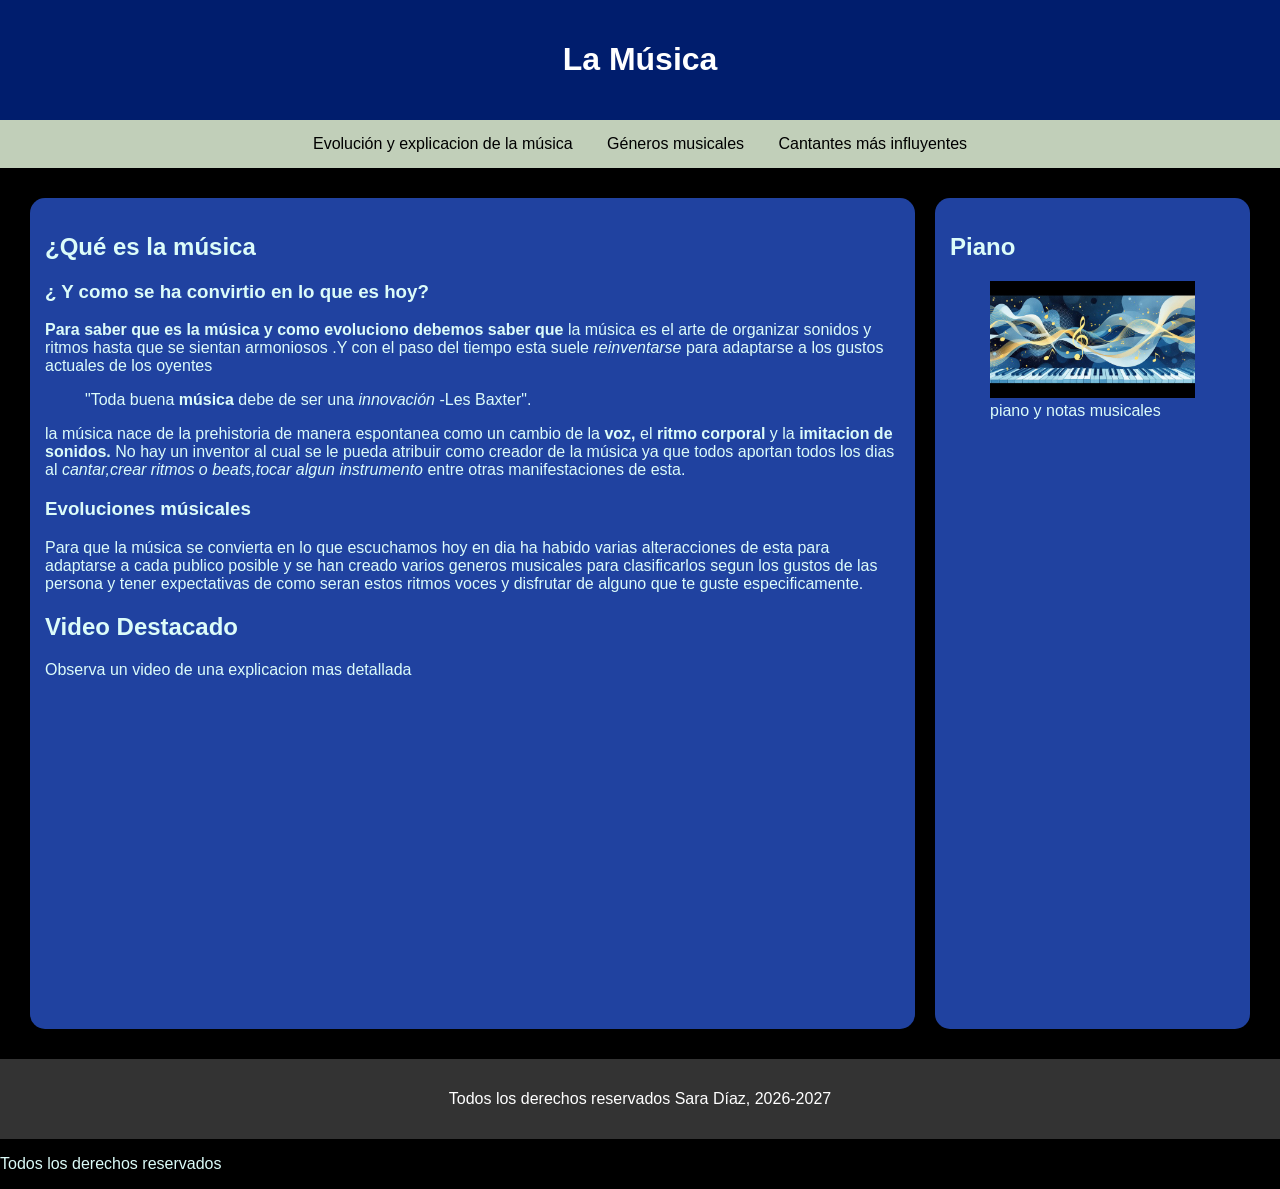
<file: index.html>
<!DOCTYPE html>
<html lang="en">
<head>
    <meta charset="UTF-8">
    <meta name="viewport" content="width=device-width, initial-scale=1.0">
    <title>La Música</title>
    <link rel="stylesheet" href="estilos.css">
</head>
<body>

        <!--Encabezado de la pagina-->
<header>
    <h1>La Música</h1>
</header>


<!--Menú de navegación-->
<nav>
  <ul>
    <li><a href="index.html">Evolución y explicacion de la música</a></li>
    <li><a href="2.html">Géneros musicales</a></li>
    <li><a href="3.html">Cantantes más influyentes</a></li>
    </ul>
</nav>

<!--Contenedor principal: Sección de contenido y aside-->
<div class="contenedor">

    <!--Sección principal (Lado izquierdo)-->

<section>
     <h2>¿Qué es la música</h2>

    <article>
         <h3> ¿ Y como se ha convirtio en lo que es hoy?</h3>
         <p><b>Para saber que es la música y como evoluciono debemos saber que </b> la música es el arte de organizar sonidos y ritmos hasta que se sientan armoniosos .Y con el paso del tiempo esta suele <i>reinventarse</i> para adaptarse a los gustos actuales de los oyentes</p>
         <blockquote>"Toda buena <strong>música</strong> debe de ser una <em>innovación </em>-Les Baxter".</blockquote>
         <p>la música nace de la prehistoria de manera espontanea como un cambio de la<strong> voz,</strong> el <strong>ritmo corporal</strong> y la <strong>imitacion de sonidos.</strong> No hay un inventor al cual se le pueda atribuir como creador de la música ya que todos aportan todos los dias al <i>cantar,</i><i>crear ritmos o beats,</i><i>tocar algun instrumento</i> entre otras manifestaciones de esta.</p>
     </article>

     <article>
         <h3>Evoluciones músicales</h3>
         <p>Para que la música se convierta en lo que escuchamos hoy en dia ha habido varias alteracciones de esta para adaptarse a cada publico posible y se han creado varios generos musicales para clasificarlos segun los gustos de las persona y tener expectativas de como seran estos ritmos voces y disfrutar de alguno que te guste especificamente.</p>
         </article>

    </tr>
</table>

<h2>Video Destacado</h2>
<p>Observa un video de una explicacion mas detallada</p>
<iframe width="560" height="315" src="https://www.youtube.com/embed/pHaR2lDLKb0?si=LvkxKzn3TNsvmCQR" title="YouTube video player" frameborder="0" allow="accelerometer; autoplay; clipboard-write; encrypted-media; gyroscope; picture-in-picture; web-share" referrerpolicy="strict-origin-when-cross-origin" allowfullscreen></iframe>
</form>
</section>

<!--Aside (Columna Lateral)-->
<aside>  
    <h2>Piano</h2> 
    <figure>
        <img src="music-meets-magic-stockcake.jpg" alt="piano con notas musicales" width="1000" height="500">
        <figcaption>piano y notas musicales</figcaption>
    </figure>

    <h2></h2>
    <d1>
        <dt></dt>
        <dd></dd>
        <dt></dt>
        <dd></dd>
    </d1>
</aside>
</div>

<!--Pie de página-->
<footer>
    <p>Todos los derechos reservados Sara Díaz, 2026-2027</p>
</footer>
    <p>Todos los derechos reservados</p>
</footer>




</section>



</div>

</body>
</html>
</file>
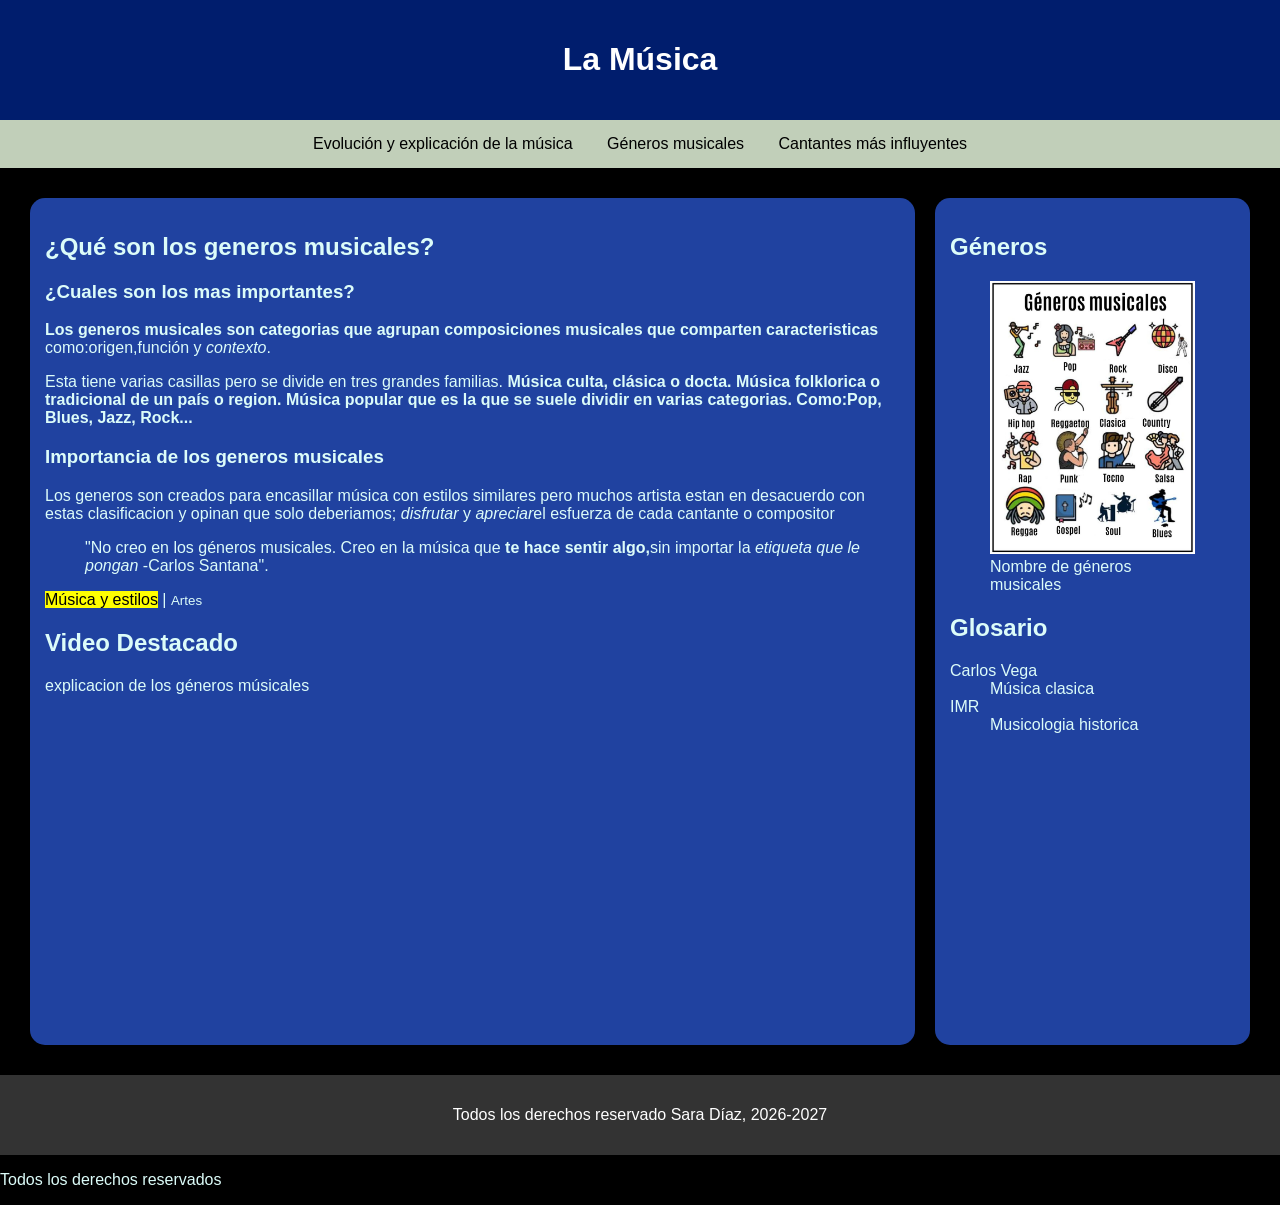
<file: 2.html>
<!DOCTYPE html>
<html lang="en">
<head>
    <meta charset="UTF-8">
    <meta name="viewport" content="width=device-width, initial-scale=1.0">
    <title>La Música</title>
    <link rel="stylesheet" href="estilos.css">
</head>
<body>

    <!--Encabezado de la pagina-->
<header>
    <h1>La Música</h1>
</header>

<!--Menú de navegación-->
<nav>
  <ul>
    <li><a href="index.html">Evolución y explicación de la música</a></li>
    <li><a href="2.html">Géneros musicales</a></li>
    <li><a href="3.html">Cantantes más influyentes</a></li>
    </ul>
</nav>

<!--Contenedor principal: Sección de contenido y aside-->
<div class="contenedor">

    <!--Sección principal (Lado izquierdo)-->

<section>
                <h2>¿Qué son los generos musicales?</h2>

    <article>
         <h3>¿Cuales son los mas importantes?</h3>
         <p><b>Los generos musicales son categorias que agrupan composiciones musicales que comparten caracteristicas </b>como:origen,función y  <i>contexto</i>.</p>
         <p>Esta tiene varias casillas pero se divide en tres grandes familias. <strong>Música culta, clásica o docta.</strong> <strong>Música folklorica o tradicional de un país o region.</strong> <strong>Música popular que es la que se suele dividir en varias categorias. Como:Pop, Blues, Jazz, Rock...</strong></p>


     <article>
         <h3> Importancia de los generos musicales</h3>
         <p> Los generos son creados para encasillar música con estilos similares pero muchos artista estan en desacuerdo con estas clasificacion y opinan que solo deberiamos; <em>disfrutar</em> y <em>apreciar</em>el esfuerza de cada cantante o compositor</p>
    <blockquote>"No creo en los géneros musicales. Creo en la música que <strong>te hace sentir algo,</strong>sin importar la <i>etiqueta que le pongan</i> -Carlos Santana".</blockquote>
          <p><mark>Música y estilos</mark> | <small>Artes</small></p>

     </article>

</table>

<h2>Video Destacado</h2>
<p>explicacion de los géneros músicales</p>
<iframe width="560" height="315" src="https://www.youtube.com/embed/V5gdxBD_Boo?si=_P_6UiPEyC3_Nv0l" title="YouTube video player" frameborder="0" allow="accelerometer; autoplay; clipboard-write; encrypted-media; gyroscope; picture-in-picture; web-share" referrerpolicy="strict-origin-when-cross-origin" allowfullscreen></iframe>

</form>
</section>

<!--Aside (Columna Lateral)-->
<aside>  
    <h2>Géneros</h2> 
    <figure>
        <img src="e83148bbc67f5298c6c15da4a59203f8.jpg" alt=generos musicales width="380" height="300">
        <figcaption>Nombre de géneros musicales </figcaption>
    </figure>

    <h2>Glosario</h2>
    <d1>
        <dt>Carlos Vega</dt>
                         <dd>  Música clasica</dd>
        <dt>IMR</dt>
        <dd>Musicologia historica</dd>
    </d1>
</aside>
</div>

<!--Pie de página-->
<footer>
    <p>Todos los derechos reservado Sara Díaz, 2026-2027</p>
</footer>
    <p>Todos los derechos reservados</p>
</footer>




</section>



</div>

</body>
</html>
</file>
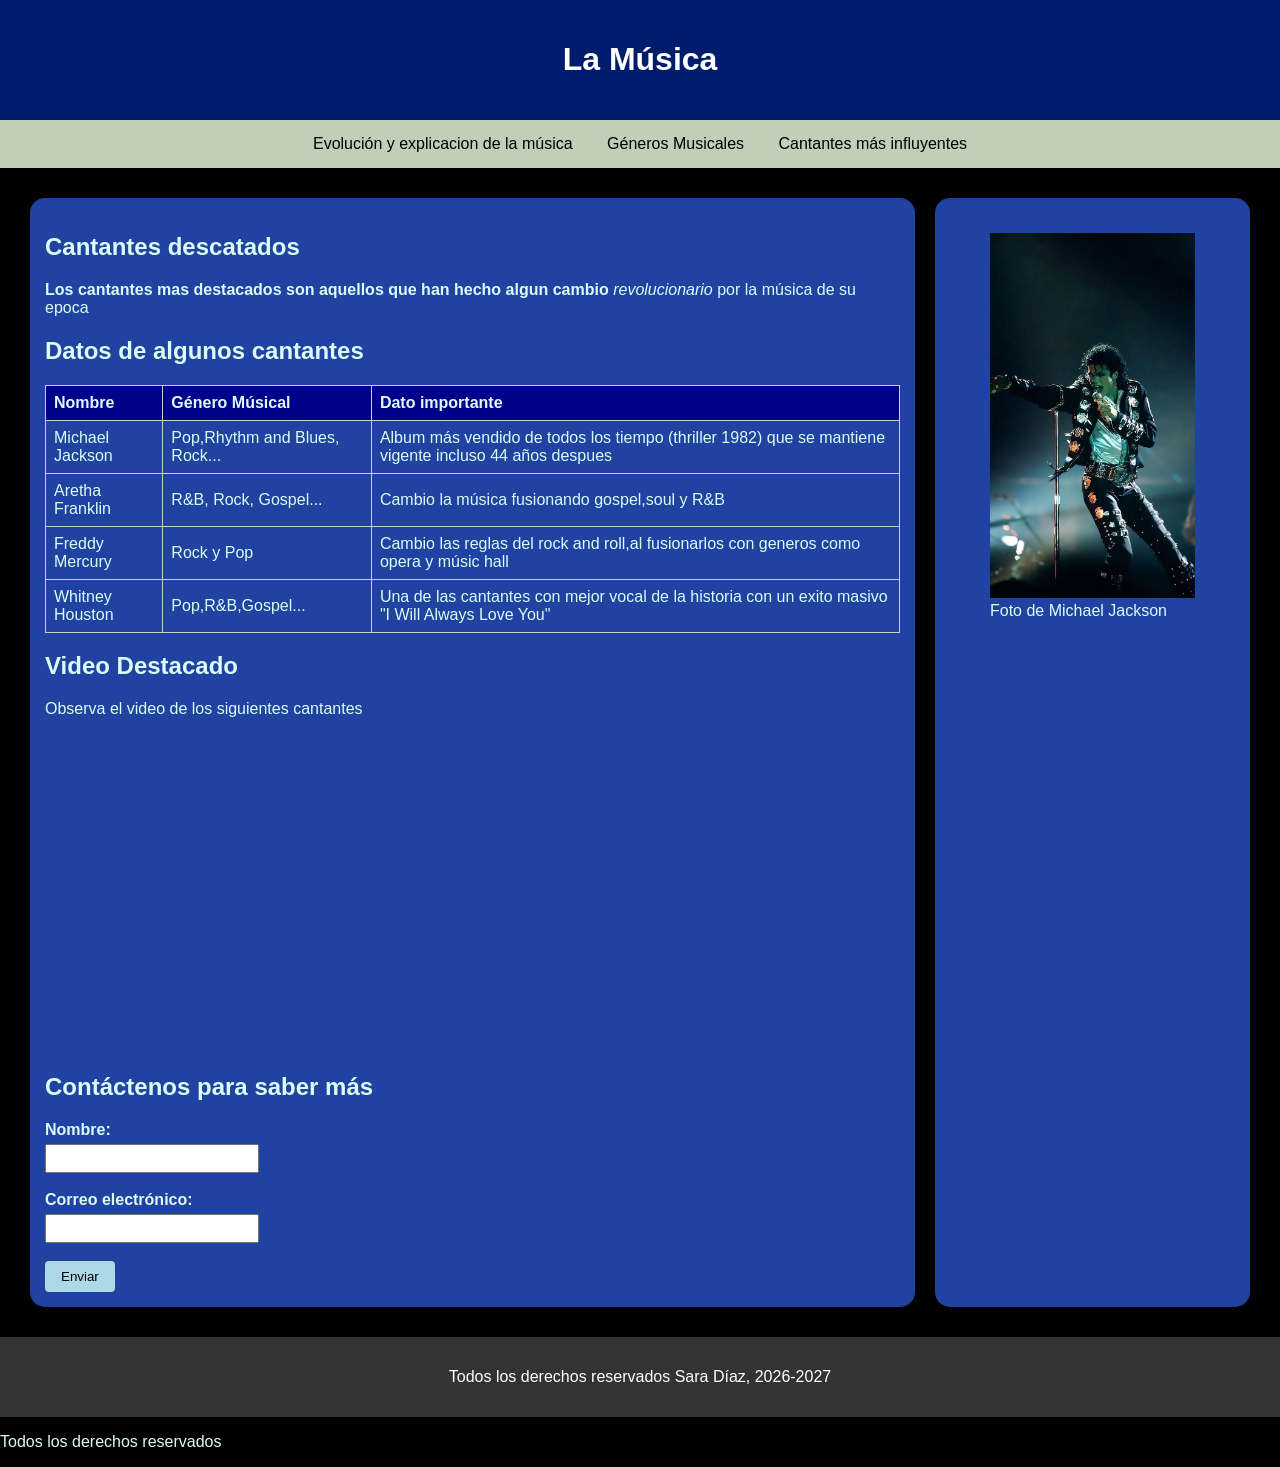
<file: 3.html>
<!DOCTYPE html>
<html lang="en">
<head>
    <meta charset="UTF-8">
    <meta name="viewport" content="width=device-width, initial-scale=1.0">
    <title>La Música</title>
    <link rel="stylesheet" href="estilos.css">
</head>
<body>

    <!--Encabezado de la pagina-->
<header>
    <h1>La Música</h1>
</header>

<!--Menú de navegación-->
<nav>
  <ul>
    <li><a href="index.html">Evolución y explicacion de la música</a></li>
    <li><a href="2.html">Géneros Musicales</a></li>
    <li><a href="3.html">Cantantes más influyentes</a></li>
    </ul>
</nav>

<!--Contenedor principal: Sección de contenido y aside-->
<div class="contenedor">

    <!--Sección principal (Lado izquierdo)-->

<section>
     <h2>Cantantes descatados</h2>

    <article>
         <p><b>Los cantantes mas destacados son aquellos que han hecho algun cambio</b> <i> revolucionario</i> por la música de su epoca</p>
        
     </article>

     <article>
         <h3></h3>
     </article>

<h2>Datos de algunos cantantes</h2>
<table>
    <tr> 
       <th>Nombre</th>
       <th>Género Músical</th>
       <th>Dato importante</th>
    </tr>
     <tr>
        <td>Michael Jackson</td>
        <td>Pop,Rhythm and Blues, Rock...</td>
        <td>Album más vendido de todos los tiempo (thriller 1982) que se mantiene vigente incluso 44 años despues</td>
     </tr>
    <tr>
        <td>Aretha Franklin</td>
        <td>R&B, Rock, Gospel...</td>
        <td>Cambio la música fusionando gospel,soul y R&B</td>
    </tr>

        <tr>
        <td>Freddy Mercury</td>
        <td>Rock y Pop</td>
        <td>Cambio las reglas del rock and roll,al fusionarlos con generos como opera y músic hall</td>
    </tr>

      <tr>
        <td>Whitney Houston</td>
        <td>Pop,R&B,Gospel...</td>
        <td>Una de las cantantes con mejor vocal de la historia con un exito masivo "I Will Always Love You"</td>
    </tr>
</table>

<h2>Video Destacado</h2>
<p>Observa el video de los siguientes cantantes</p>
<iframe width="560" height="315" src="https://www.youtube.com/embed/RNXTbBQhFQ4?si=EcplBuQxGeLkw495" title="YouTube video player" frameborder="0" allow="accelerometer; autoplay; clipboard-write; encrypted-media; gyroscope; picture-in-picture; web-share" referrerpolicy="strict-origin-when-cross-origin" allowfullscreen></iframe>

<h2>Contáctenos para saber más</h2>
<form action="#" method="post">
        <label for="nombre"> Nombre:</label><br>
        <input type="text" id="nombre" name="nombre"><br><br>
        <label for="email">Correo electrónico:</label><br>
        <input type="email" id="email" name="email"><br><br>
        <input type="submit" value="Enviar">
</form>
</section>

<!--Aside (Columna Lateral)-->
<aside>  
    <h2></h2> 
    <figure>
        <img src="6q7n9ar3qvaf1.jpg" alt="Cantantes" width="380" height="300">
        <figcaption>Foto de Michael Jackson</figcaption>
    </figure>

    </d1>
</aside>
</div>

<!--Pie de página-->
<footer>
    <p>Todos los derechos reservados Sara Díaz, 2026-2027</p>
</footer>
    <p>Todos los derechos reservados</p>
</footer>




</section>



</div>

</body>
</html>
</file>
<file: estilos.css>
/* 1. Estilos generales de la pagina */
body {
    font-family: Arial, sans-serif; /*Tipo de letra*/
    margin: 0; /*Margen*/
    padding: 0;
    background-color: #000000; /*Color de fondo*/
    color: #dcfcf9; /*Color del texto*/
}

/* Encabezado (Header) */
header {
    background-color: rgb(0, 29, 109);;
    text-align: center;
    padding: 20px;
}

header h1 {
    margin: 10;
    color:white;
}

/*3. Menú de navegación */
nav {
    background-color: rgb(193, 207, 185); /*Fondo de la barra de menú*/
    padding: 15px;
}

nav ul {
    list-style: none; /* Quitar viñetas de la lista*/
    margin: 0;
    padding: 0;
    text-align:center;
}

nav ul li{
    display: inline-block; /* pone los elementos en fila, uno al lado del otro*/
    margin: 0 15px;
}

nav ul li a {
    color: rgb(0, 0, 0);
    text-decoration: none; /* Quitar el subrayado del enlace */
}

nav ul li a:hover {
    text-decoration: underline; /*Subraya el enlace al pasar el mouse*/
}

/*4. Contener principal*/
.contenedor{
    display: flex; /* Activa el modo flex*/
    flex-wrap: wraps; /* permite que las filas se adapten segun el tamaño de la pantalla*/
    gap: 20px;/* Espacio entre la seccion y el aside*/
    padding: 30px;
}

/* 5. Sección principal (columna ancha) */
.contenedor section {
    flex: 3;                /* ocupa más espacio que el aside */
    background-color: rgb(32, 66, 160);
    padding: 15px;
    border-radius: 15px;}

    /* 6. Aside (columna angosta, contenido secundario) */
.contenedor aside {
    flex: 1;                /* ocupa menos espacio que la sección */
    background-color:  rgb(32, 66, 160);
    padding: 15px;
    border-radius: 15px;
}

/* 8. Imágenes: que nunca se salgan de su contenedor */
img {
    max-width: 100%;
    height: auto;
}

/* 9. Tablas */
table {
    width: 100%;
    border-collapse: collapse; /* une los bordes de las celdas */
    margin-top: 10px;
}

th, td {
    border: 1px solid #ccc;
    padding: 8px;
    text-align: left;
}

th {
    background-color:darkblue;
}

/* 10. Formulario de contacto */
form label {
    font-weight: bold;
}

form input[type="text"],
form input[type="email"] {
    padding: 5px;
    width: 200px;
    margin-top: 5px;
}

form input[type="submit"] {
    background-color: lightblue;
    border: none;
    padding: 8px 16px;
    border-radius: 4px;
    cursor: pointer;
}

form input[type="submit"]:hover {
    background-color: #023c53;
}

/* 11. Pie de página (footer) */
footer {
    background-color: #333;
    color: white;
    text-align: center;
    padding: 15px;
}

footer a {
    color: white;
}
</file>
